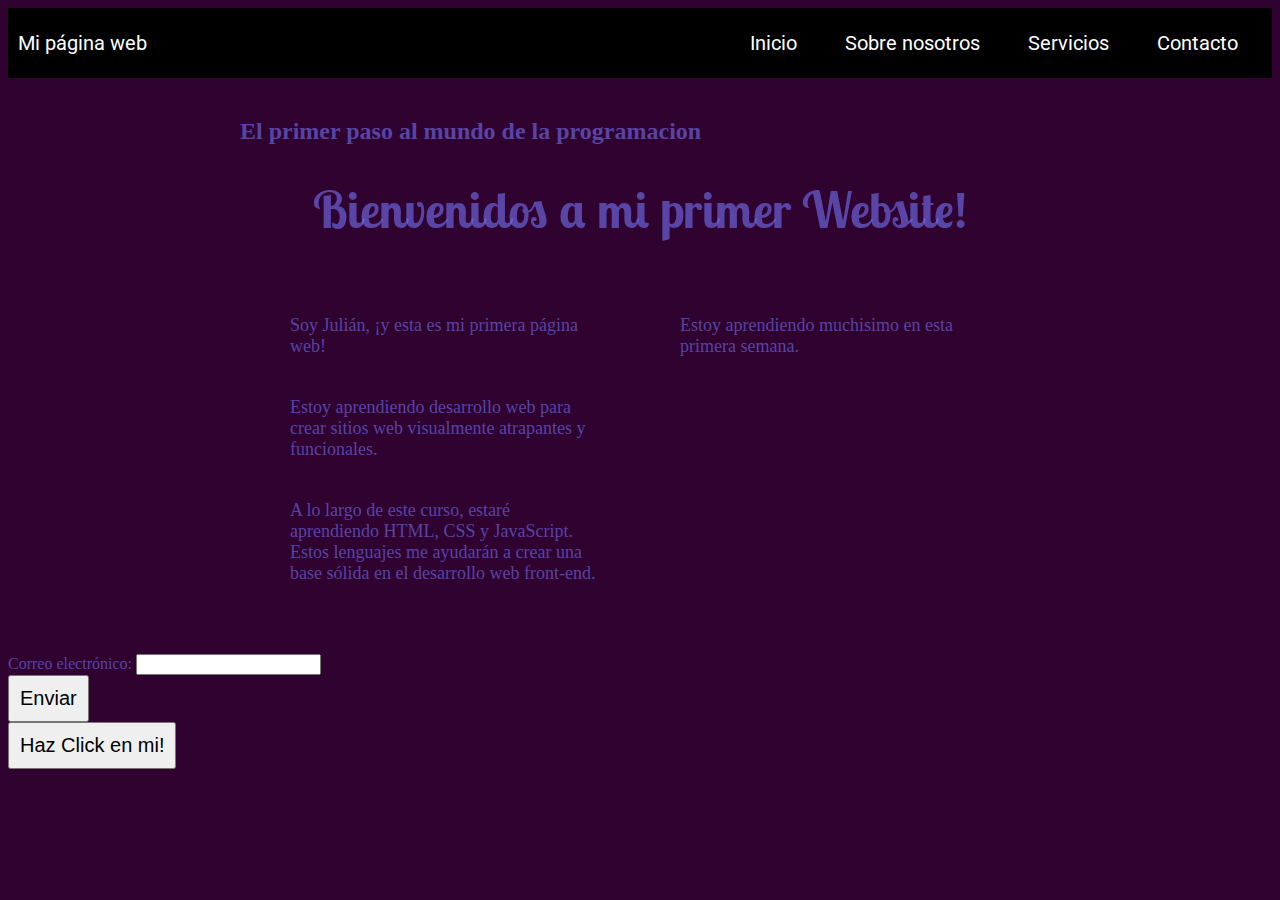
<file: index.html>
<!DOCTYPE html>
<html>
  <head>
    <title>Mi Primer Website</title>
    <link rel="stylesheet" type="text/css" href="styles.css";/>
    <link rel="preconnect" href="https://fonts.googleapis.com">
    <link rel="preconnect" href="https://fonts.gstatic.com" crossorigin>
    <link href="https://fonts.googleapis.com/css2?family=Lobster+Two&display=swap" rel="stylesheet">
    <link rel="preconnect" href="https://fonts.googleapis.com">
    <link rel="preconnect" href="https://fonts.gstatic.com" crossorigin>
    <link href="https://fonts.googleapis.com/css2?family=Lobster+Two&family=Roboto&display=swap" rel="stylesheet">
  </head>
  <body>
    <div class="container-nav">
      <nav class="navbar">
        <a href="#" class="brand">Mi página web</a>
        <ul class="nav-links">
          <li><a href="index.html">Inicio</a></li>
          <li><a href="#">Sobre nosotros</a></li>
          <li><a href="services.html">Servicios</a></li>
          <li><a href="contact.html">Contacto</a></li>
        </ul>
      </nav>
      <button class="button-menu-toggle">Menu</button>
    </div>
    <div class="container">
      <h2>El primer paso al mundo de la programacion</h2>
    <h1>Bienvenidos a mi primer Website!</h1>
    <div class="row">
      <div class="column">
    <p>Soy Julián, ¡y esta es mi primera página web!</p>
    <p>Estoy aprendiendo desarrollo web para crear sitios web visualmente atrapantes y funcionales.</p>
     <p>A lo largo de este curso, estaré aprendiendo HTML, CSS y JavaScript. Estos lenguajes me ayudarán a crear una base sólida en el desarrollo web front-end.</p>
      </div>
      <div class="column">  
<p> Estoy aprendiendo muchisimo en esta primera semana.</p>
      </div>
     </div>
    </div>  
    <form id="myForm">
      <label for="email">Correo electrónico:</label>
      <input type="email" id="email" name="email" required>
      <button type="submit">Enviar</button>
    </form>
    <button onclick="showAlert()">Haz Click en mi!</button>
  <script src="script.js"></script>
</body>
</html>
</file>
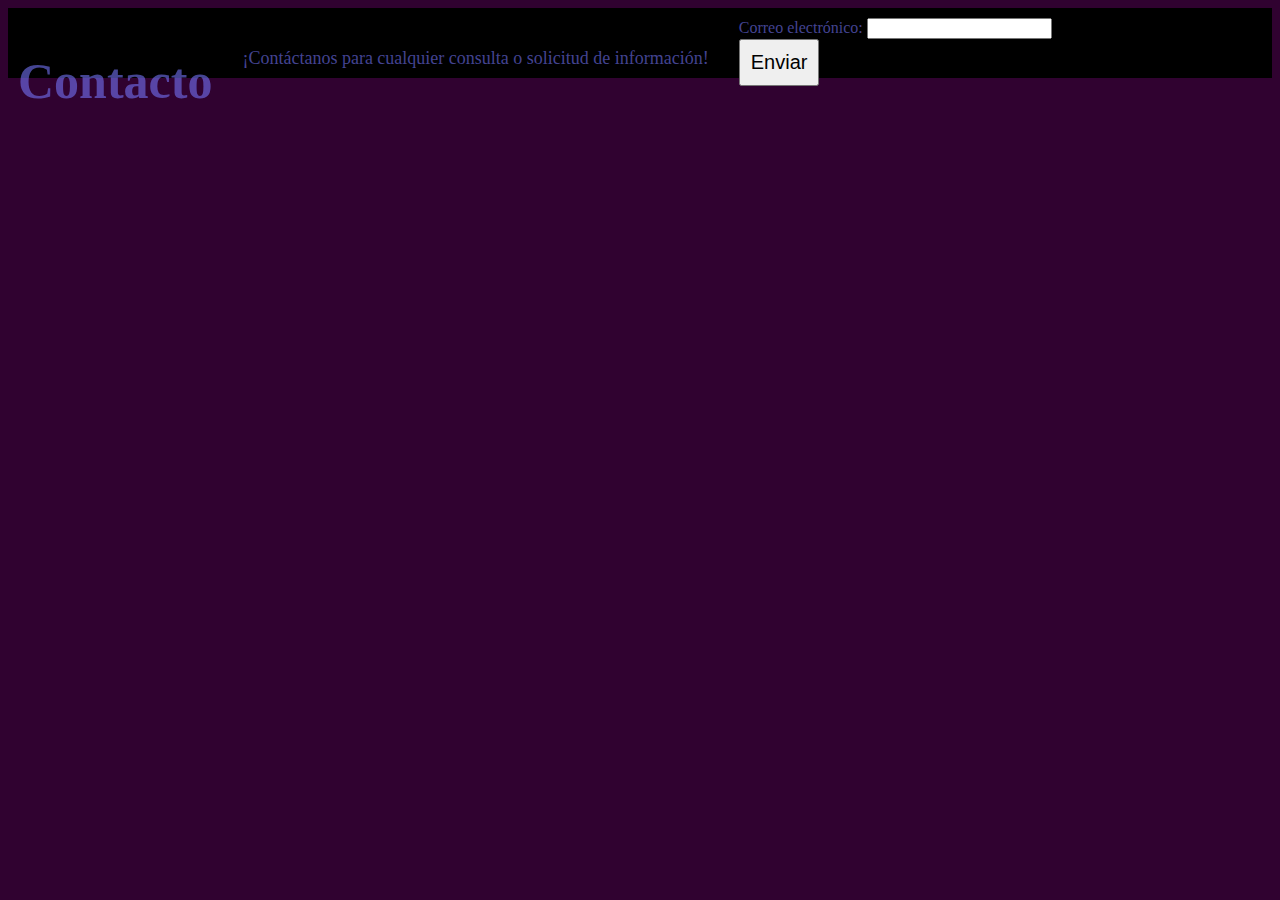
<file: contact.html>
<!DOCTYPE html>
<html>
  <head>
    <title>Contacto</title>
    <link rel="stylesheet" type="text/css" href="styles.css";/>
    <link rel="preconnect" href="https://fonts.googleapis.com">
    <link rel="preconnect" href="https://fonts.gstatic.com" crossorigin>
  </head>
  <body>
    <div class="container-nav">
        <h1>Contacto</h1>
<p>¡Contáctanos para cualquier consulta o solicitud de información!</p>
<form id="myForm">
    <label for="email">Correo electrónico:</label>
    <input type="email" id="email" name="email" required>
    <button type="submit">Enviar</button>
  </form>
    </div>
    
  <script src="script.js"></script>
</body>
</html>
</file>
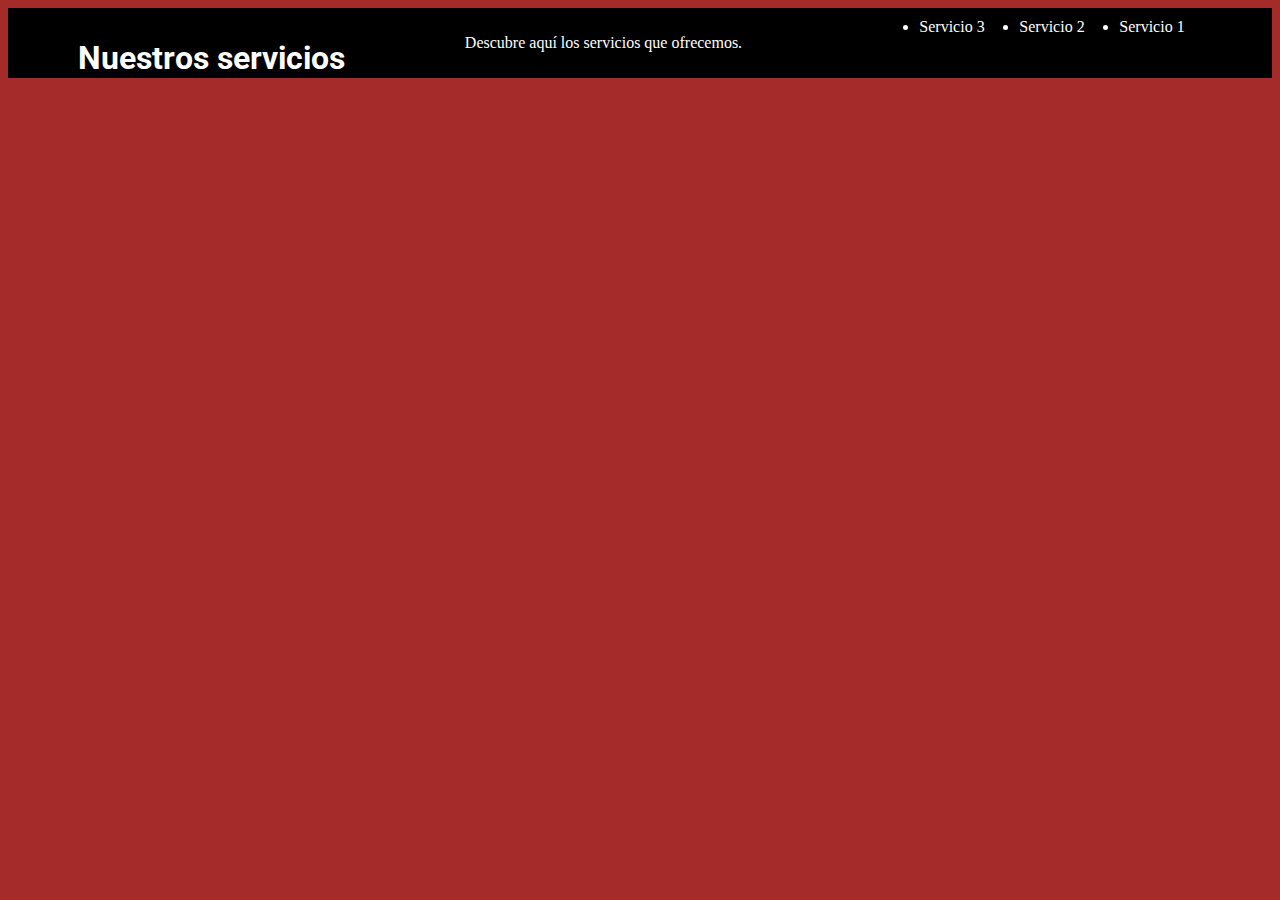
<file: services.html>
<!DOCTYPE html>
<html>
  <head>
    <title>Servicios de mi primer Website</title>
    <link rel="stylesheet" type="text/css" href="styleservices.css";/>
    <link rel="preconnect" href="https://fonts.googleapis.com">
    <link rel="preconnect" href="https://fonts.gstatic.com" crossorigin>
    <link href="https://fonts.googleapis.com/css2?family=Lobster+Two&family=Roboto&display=swap" rel="stylesheet">
  </head>
  <body>
    <div class="container-nav">
        <h1>Nuestros servicios</h1>
        <p>Descubre aquí los servicios que ofrecemos.</p>
        <ul>
          <li>Servicio 1</li>
          <li>Servicio 2</li>
          <li>Servicio 3</li>
        </ul>
    </div>
    <script src="script.js"></script>
</body>
</html>
</file>
<file: styles.css>
body{ 
    background-color: #300230;
    color: #7373f39a;
}
h1{
    font-family: 'Lobster Two', cursive;
    font-size: 50px;
    text-align: center;
}
p{
    font-family:'Georgia', serif;
    font-size: 18px;
    padding: 10px;
    margin: 20px;
}
button {
  font-size: 20px;
  display: flex;
  padding:10px;
}
.container {
    max-width: 800px;
    margin: auto;
    padding: 20px;
  }
  .row {
    display: flex;
    flex-wrap: wrap;
    margin: 10px;
  }
  .column {
    flex: 1;
    padding: 10px;
  }
  @media (max-width: 600px) {
    .column {
      flex: 100%;
    }
  }
  .container-nav {
    display: flex;
    padding: 10px;
    height: 50px;
    background-color: black;
  }
  
  
  .navbar {
    display: flex;
    justify-content: space-between;
    width: 100%;
  }
  
  
  .brand {
    display: flex;
    align-items: center;
  }
  
  
  li>a {
    padding: 8px 24px;
  }
  
  
  li {
    list-style-type: none;
  }
  
  
  a {
    font-family: 'Roboto', sans-serif; 
    font-size: 20px;
    color: white;
    text-decoration:none;
  }

  a:hover {
    color: brown;
  }
  
  
  .nav-links {
    display: flex;
    align-items: center;
  }
  
  
  .button-menu-toggle {
    display: none;
  }
  @media (max-width: 768px) {
    .column {
      flex: 100%;
    }
  
  
    .nav-links {
      display: none;
    }
  
  
    .button-menu-toggle {
      display: block;
      background-color: white;
      border:none;
      border-radius: 50px;
      padding: 0 24px;
      font-family: monospace;
      font-weight: bold;
      font-size: 20px;
    }
   
    .nav-links.nav-links-responsive {
      position: absolute;
      display: flex;
      background-color: rgba(20,20,20,0.95);
      width: 100%;
      height: 100%;
      top: 70px;
      left: 0;
      flex-direction: column;
      padding-top: 200px;
      align-items: center;
      gap:70px;
      font-size: 40px;
  
  
    }
  }
</file>
<file: styleservices.css>
body{
    background-color: brown;
}
.container-nav {
    display: flex;
    justify-content: space-around;
    padding: 10px;
    height: 50px;
    background-color: black;
}

h1{
    font-family: 'Roboto', sans-serif;
    color: white;
}
p{
    color: white;
}

ul {
    margin:0;
    width: 300px;
    display: flex;
    flex-direction: row-reverse;
    justify-content: space-around;
    color: white;
}
</file>
